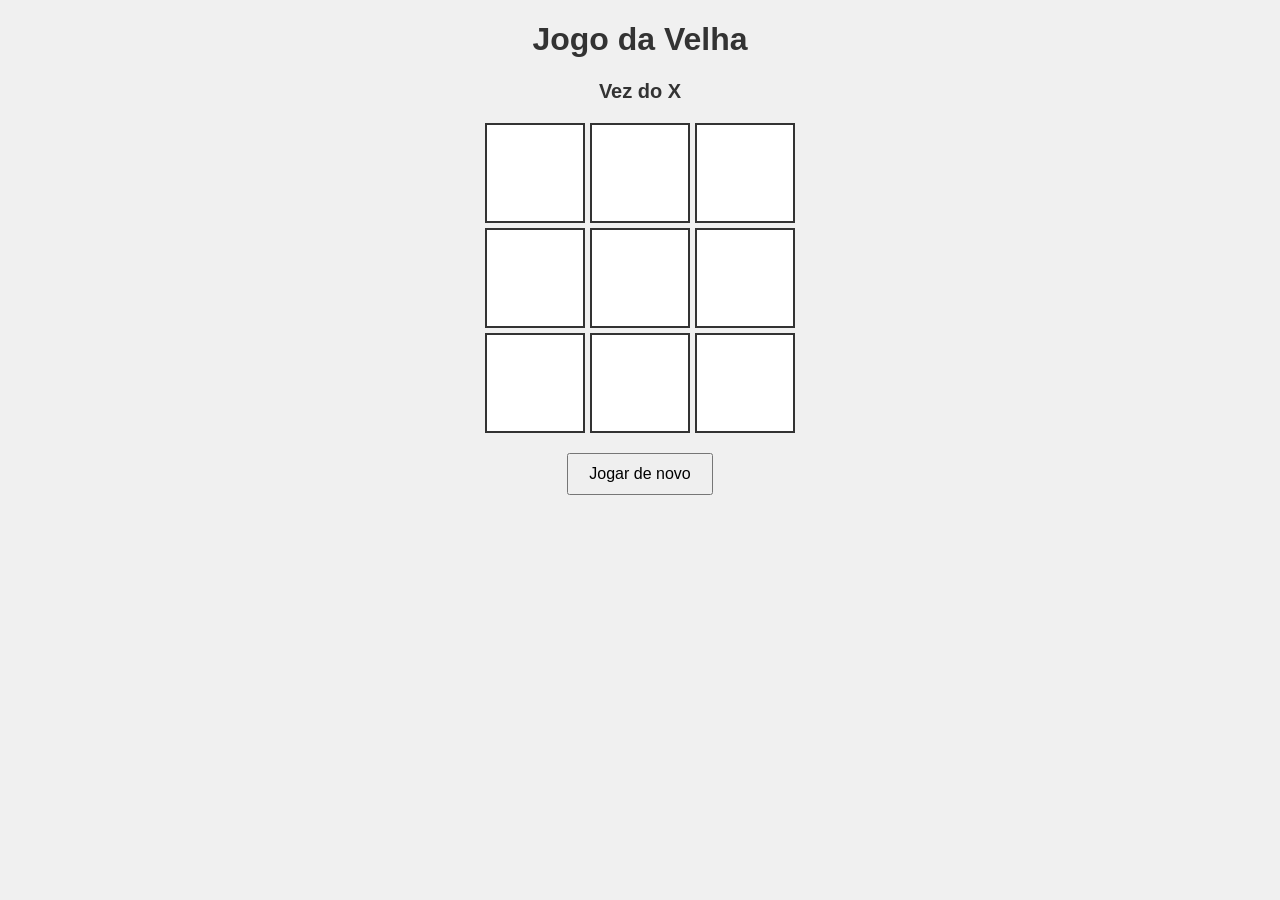
<file: index.html>
<!DOCTYPE html>
<html lang="pt-BR">
<head>
  <meta charset="UTF-8">
  <title>Jogo da Velha</title>
  <link rel="stylesheet" href="jogo.css">
</head>
<body>
  <h1>Jogo da Velha</h1>

  <!-- Mostra de quem é a vez ou quem ganhou -->
  <p id="mensagem">Vez do X</p>

  <!-- Tabuleiro com 9 casas -->
  <div id="tabuleiro">
    <button class="casa"></button>
    <button class="casa"></button>
    <button class="casa"></button>
    <button class="casa"></button>
    <button class="casa"></button>
    <button class="casa"></button>
    <button class="casa"></button>
    <button class="casa"></button>
    <button class="casa"></button>
  </div>

  <button id="reiniciar">Jogar de novo</button>

  <script src="jogo.js"></script>
</body>
</html>
</file>
<file: jogo.css>
body {
    font-family: Arial, sans-serif;
    text-align: center;
     background-color: #f0f0f0;

}

h1 {
    color: #333;
}

#mensagem {
    font-size: 20px;
    font-weight: bold;
    color: #333;
}

#tabuleiro {
    display: grid;
    grid-template-columns: repeat(3, 100px);
    gap: 5px;
    justify-content: center;
    margin: 20px auto;
}

.casa {
    width: 100px;
    height: 100px;
    font-size: 40px;
    font-weight: bold;
    background-color: white;
    border: 2px solid #333;
    cursor: pointer;
}

.casa:hover {
    background-color: #eee;
}

#reiniciar {
    padding: 10px 20px;
    font-size: 16px;
    cursor: pointer;
}
</file>
